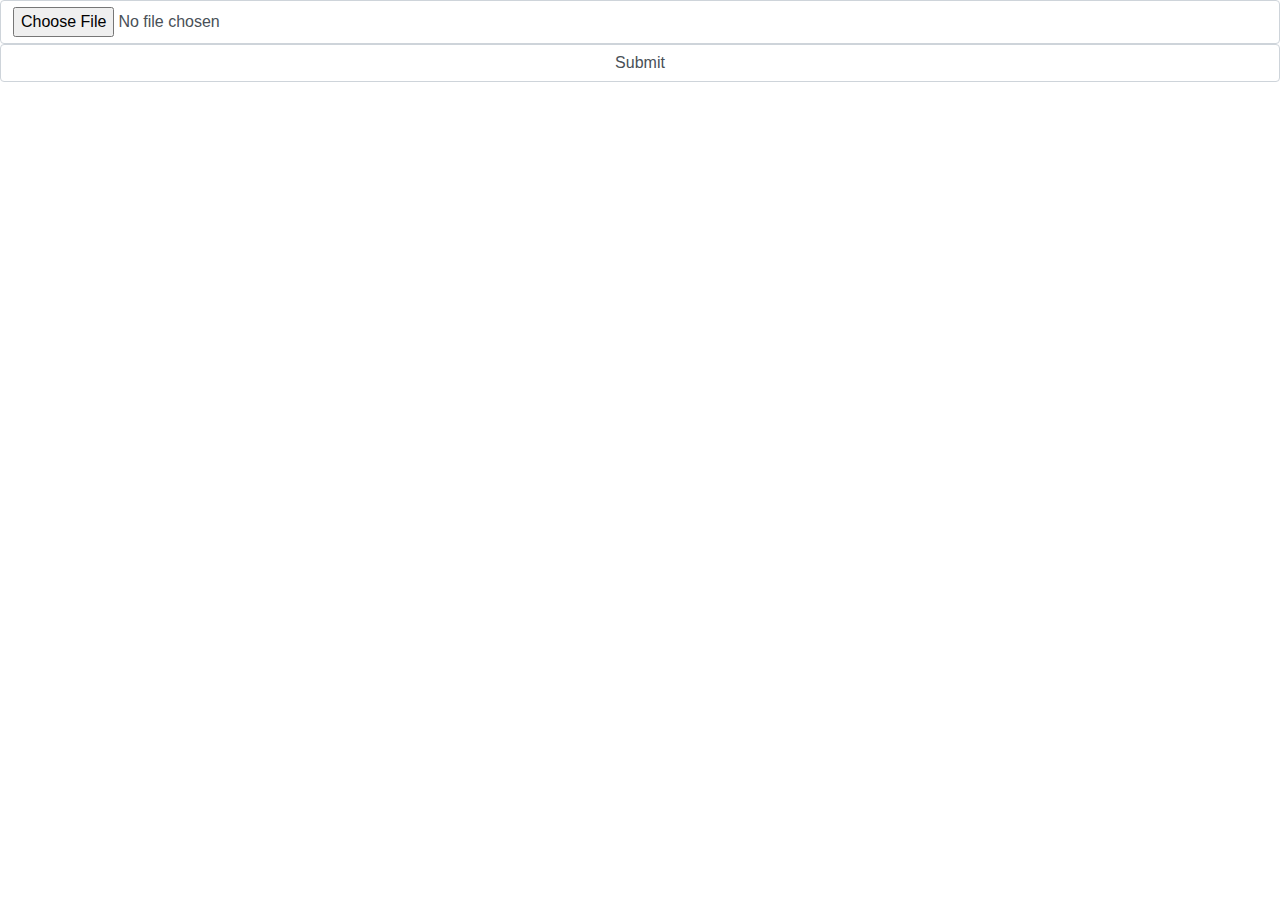
<file: templates/ppl_cntr_form.html>
<!DOCTYPE html>
<html lang="en">
<head>
  <link rel="stylesheet" href="https://maxcdn.bootstrapcdn.com/bootstrap/4.0.0/css/bootstrap.min.css" integrity="sha384-Gn5384xqQ1aoWXA+058RXPxPg6fy4IWvTNh0E263XmFcJlSAwiGgFAW/dAiS6JXm" crossorigin="anonymous">
</head>
<body>
<form  method="post" enctype="multipart/form-data" action="ppl_counter_submit">
  <div class="form-group">
    <input class="form-control" type="file" name="file1">
      <input class="form-control" type="submit" value="Submit">
  </div>
  
</form>


<script src="https://code.jquery.com/jquery-3.2.1.slim.min.js" integrity="sha384-KJ3o2DKtIkvYIK3UENzmM7KCkRr/rE9/Qpg6aAZGJwFDMVNA/GpGFF93hXpG5KkN" crossorigin="anonymous"></script>
<script src="https://cdnjs.cloudflare.com/ajax/libs/popper.js/1.12.9/umd/popper.min.js" integrity="sha384-ApNbgh9B+Y1QKtv3Rn7W3mgPxhU9K/ScQsAP7hUibX39j7fakFPskvXusvfa0b4Q" crossorigin="anonymous"></script>
<script src="https://maxcdn.bootstrapcdn.com/bootstrap/4.0.0/js/bootstrap.min.js" integrity="sha384-JZR6Spejh4U02d8jOt6vLEHfe/JQGiRRSQQxSfFWpi1MquVdAyjUar5+76PVCmYl" crossorigin="anonymous"></script>
</body>
</html>
</file>
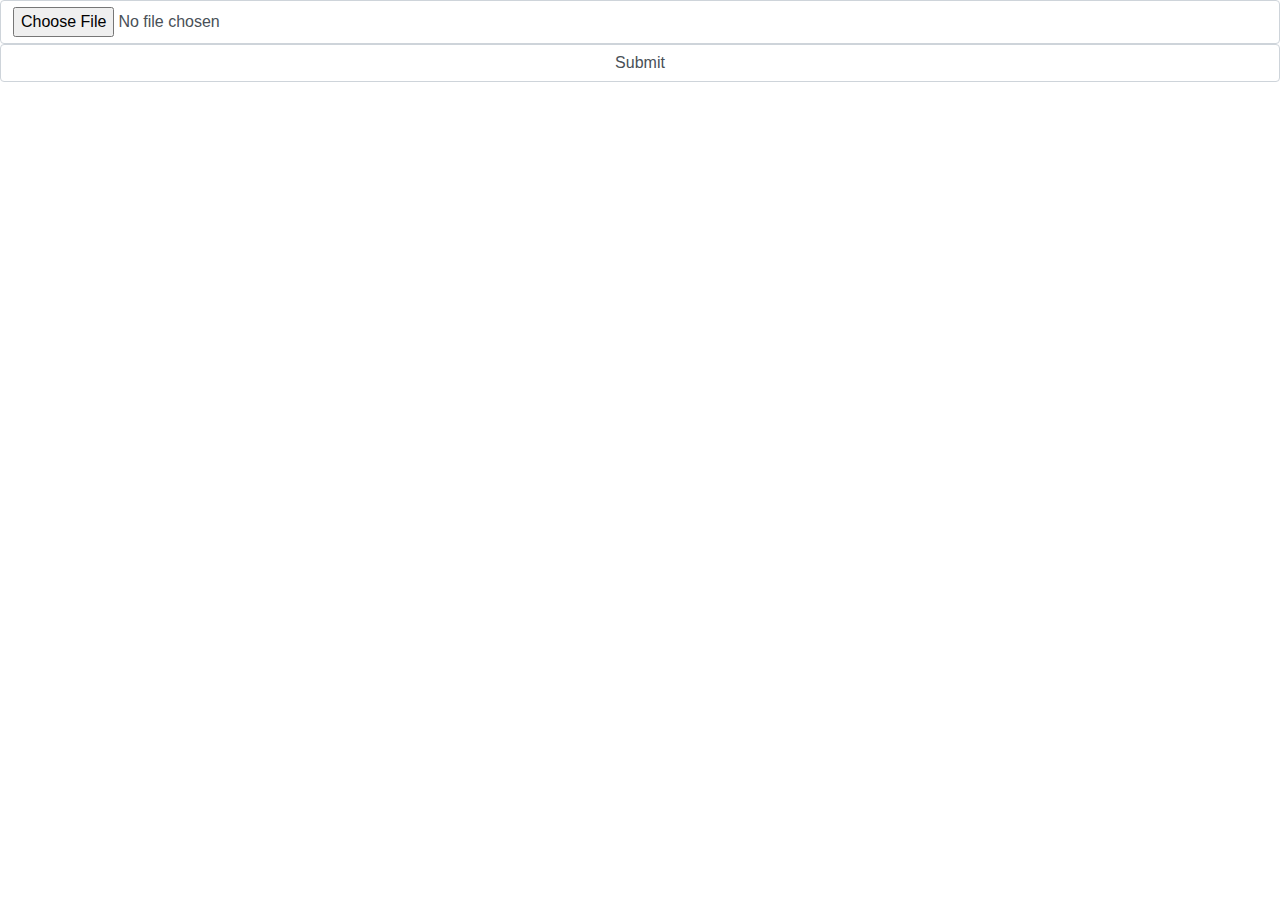
<file: templates/retina_load_form.html>
<!DOCTYPE html>
<html lang="en">
<head>
  <link rel="stylesheet" href="https://maxcdn.bootstrapcdn.com/bootstrap/4.0.0/css/bootstrap.min.css" integrity="sha384-Gn5384xqQ1aoWXA+058RXPxPg6fy4IWvTNh0E263XmFcJlSAwiGgFAW/dAiS6JXm" crossorigin="anonymous">
</head>
<body>
<form  method="post" enctype="multipart/form-data" action="retina_image_submit">
  <div class="form-group">
    <input class="form-control" type="file" name="file1">
      <input class="form-control" type="submit" value="Submit">
  </div>
  
</form>


<script src="https://code.jquery.com/jquery-3.2.1.slim.min.js" integrity="sha384-KJ3o2DKtIkvYIK3UENzmM7KCkRr/rE9/Qpg6aAZGJwFDMVNA/GpGFF93hXpG5KkN" crossorigin="anonymous"></script>
<script src="https://cdnjs.cloudflare.com/ajax/libs/popper.js/1.12.9/umd/popper.min.js" integrity="sha384-ApNbgh9B+Y1QKtv3Rn7W3mgPxhU9K/ScQsAP7hUibX39j7fakFPskvXusvfa0b4Q" crossorigin="anonymous"></script>
<script src="https://maxcdn.bootstrapcdn.com/bootstrap/4.0.0/js/bootstrap.min.js" integrity="sha384-JZR6Spejh4U02d8jOt6vLEHfe/JQGiRRSQQxSfFWpi1MquVdAyjUar5+76PVCmYl" crossorigin="anonymous"></script>
</body>
</html>
</file>
